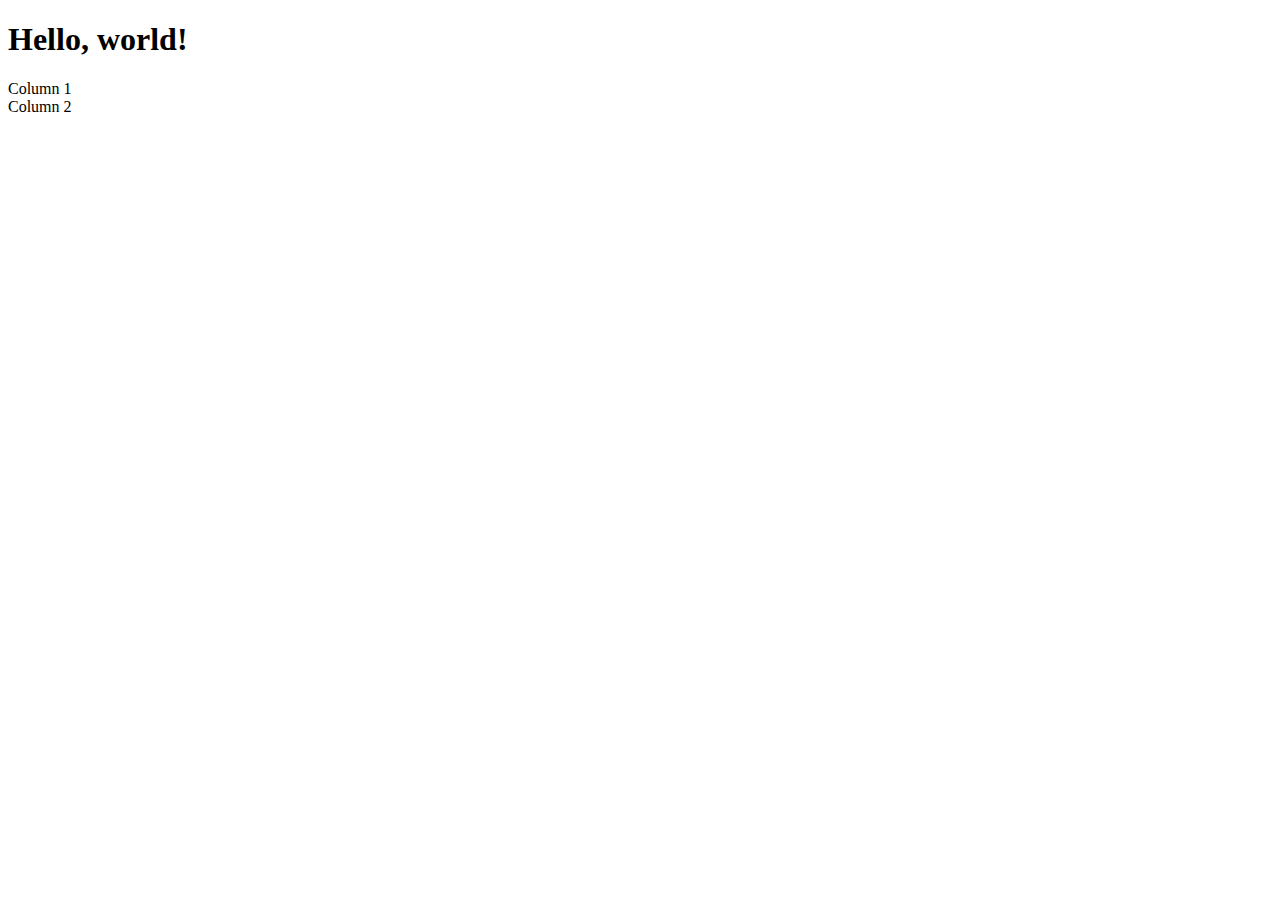
<file: index.html>
<!doctype html>
<html lang="en">
  <head>
    <meta charset="utf-8">
    <meta name="viewport" content="width=device-width, initial-scale=1">
    <title>Bootstrap demo</title>
    <link href="https://cdn.jsdelivr.net/npm/bootstrap@5.3.8/dist/css/bootstrap.min.css" rel="stylesheet" integrity="sha384-sRIl4kxILFvY47J16cr9ZwB07vP4J8+LH7qKQnuqkuIAvNWLzeN8tE5YBujZqJLB" crossorigin="anonymous">
  </head>
  </head>
  <body>
    <h1>Hello, world!</h1>

  <div class="container">
    <div class="row">
      <div class="col-md-4 offset-2 col-sm-4 offset-3"> Column 1</div>
      <div class="col-md-4 offset-1 "> Column 2</div>
    </div>
  </div>
 

    <script src="https://cdn.jsdelivr.net/npm/bootstrap@5.3.8/dist/js/bootstrap.bundle.min.js" integrity="sha384-FKyoEForCGlyvwx9Hj09JcYn3nv7wiPVlz7YYwJrWVcXK/BmnVDxM+D2scQbITxI" crossorigin="anonymous"></script>
  </body>
</html>
</file>
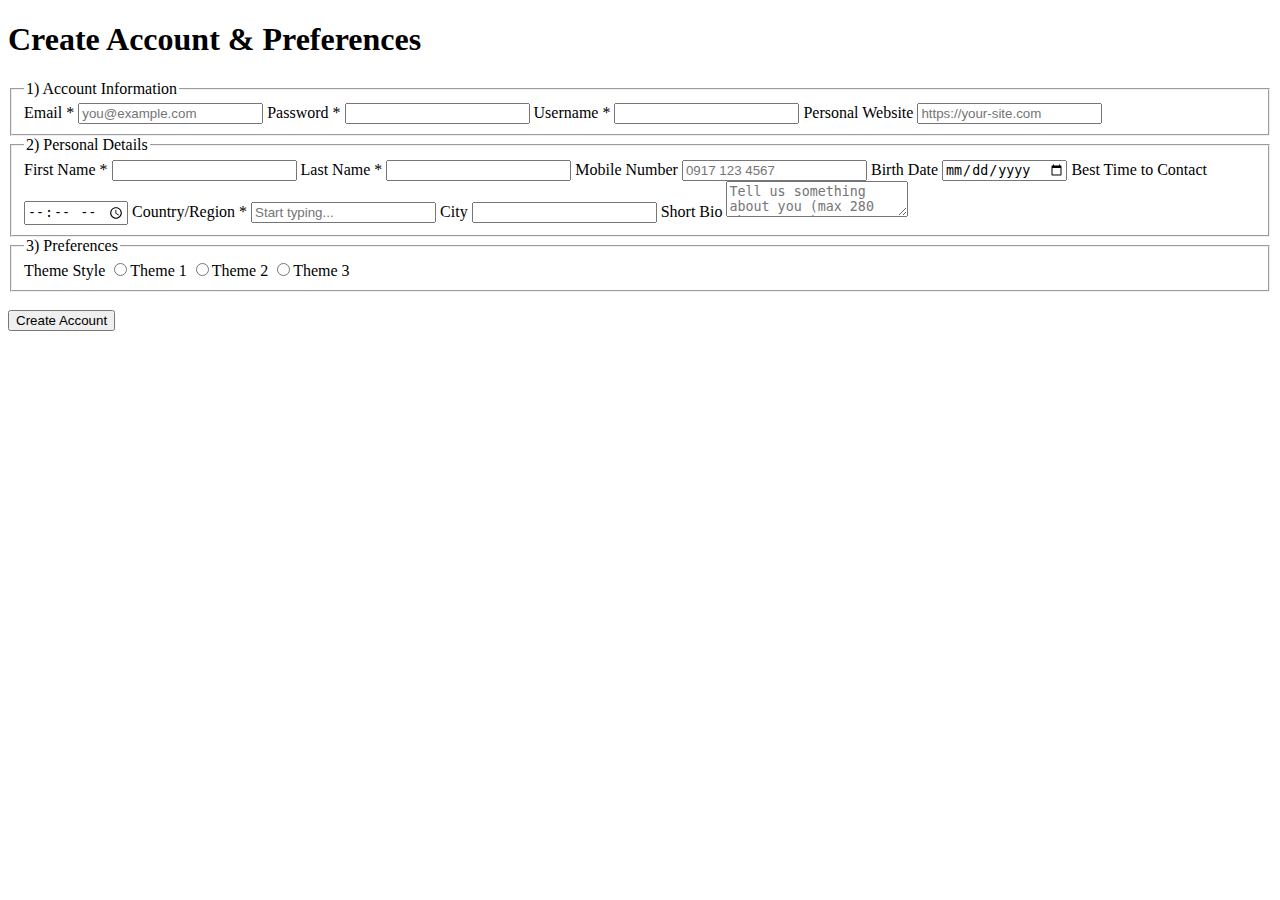
<file: form.html>
<!DOCTYPE html>
<html lang="en">
<head>
  <meta charset="UTF-8" />
  <meta name="viewport" content="width=device-width, initial-scale=1" />
  <title>Account Creation</title>
</head>
<body>
  <h1>Create Account & Preferences</h1>
  <p></p>

  <form action="#" method="post" enctype="multipart/form-data" autocomplete="on">
    <input type="hidden" name="csrf_token" value="REPLACE_WITH_TOKEN" />

    <!-- ACCOUNT INFORMATION -->
    <fieldset>
      <legend>1) Account Information</legend>
      <label for="email">Email *</label>
      <input id="email" name="email" type="email" required placeholder="you@example.com" />

      <label for="password">Password *</label>
      <input id="password" name="password" type="password" required minlength="8" maxlength="64" />

      <label for="username">Username *</label>
      <input id="username" name="username" type="text" required minlength="3" maxlength="20" />

      <label for="website">Personal Website</label>
      <input id="website" name="website" type="url" placeholder="https://your-site.com" />
    </fieldset>

    <!-- PERSONAL DETAILS -->
    <fieldset>
      <legend>2) Personal Details</legend>
      <label for="firstName">First Name *</label>
      <input id="firstName" name="first_name" type="text" required />

      <label for="lastName">Last Name *</label>
      <input id="lastName" name="last_name" type="text" required />

      <label for="phone">Mobile Number</label>
      <input id="phone" name="phone" type="tel" placeholder="0917 123 4567" />

      <label for="birthDate">Birth Date</label>
      <input id="birthDate" name="birth_date" type="date" />

      <label for="bestTime">Best Time to Contact</label>
      <input id="bestTime" name="best_time" type="time" />

      <label for="country">Country/Region *</label>
      <input id="country" name="country" list="countryList" required placeholder="Start typing..." />
      <datalist id="countryList">
        <option value="Philippines"></option>
        <option value="Singapore"></option>
        <option value="United States"></option>
        <option value="Australia"></option>
        <option value="United Kingdom"></option>
      </datalist>

      <label for="city">City</label>
      <input id="city" name="city" type="text" />

      <label for="bio">Short Bio</label>
      <textarea id="bio" name="bio" maxlength="280" placeholder="Tell us something about you (max 280 characters)"></textarea>
    </fieldset>

    <!-- PREFERENCES -->
    <fieldset>
      <legend>3) Preferences</legend>
      <label for="themeColor">Theme Style</label>
      <label><input id="themeColor" name="theme_color" type="radio">Theme 1</label>
        <label><input id="themeColor" name="theme_color" type="radio">Theme 2</label>
        <label><input id="themeColor" name="theme_color" type="radio">Theme 3</label>
    </fieldset>
    <br>
    <button type="submit">Create Account</button>
</file>
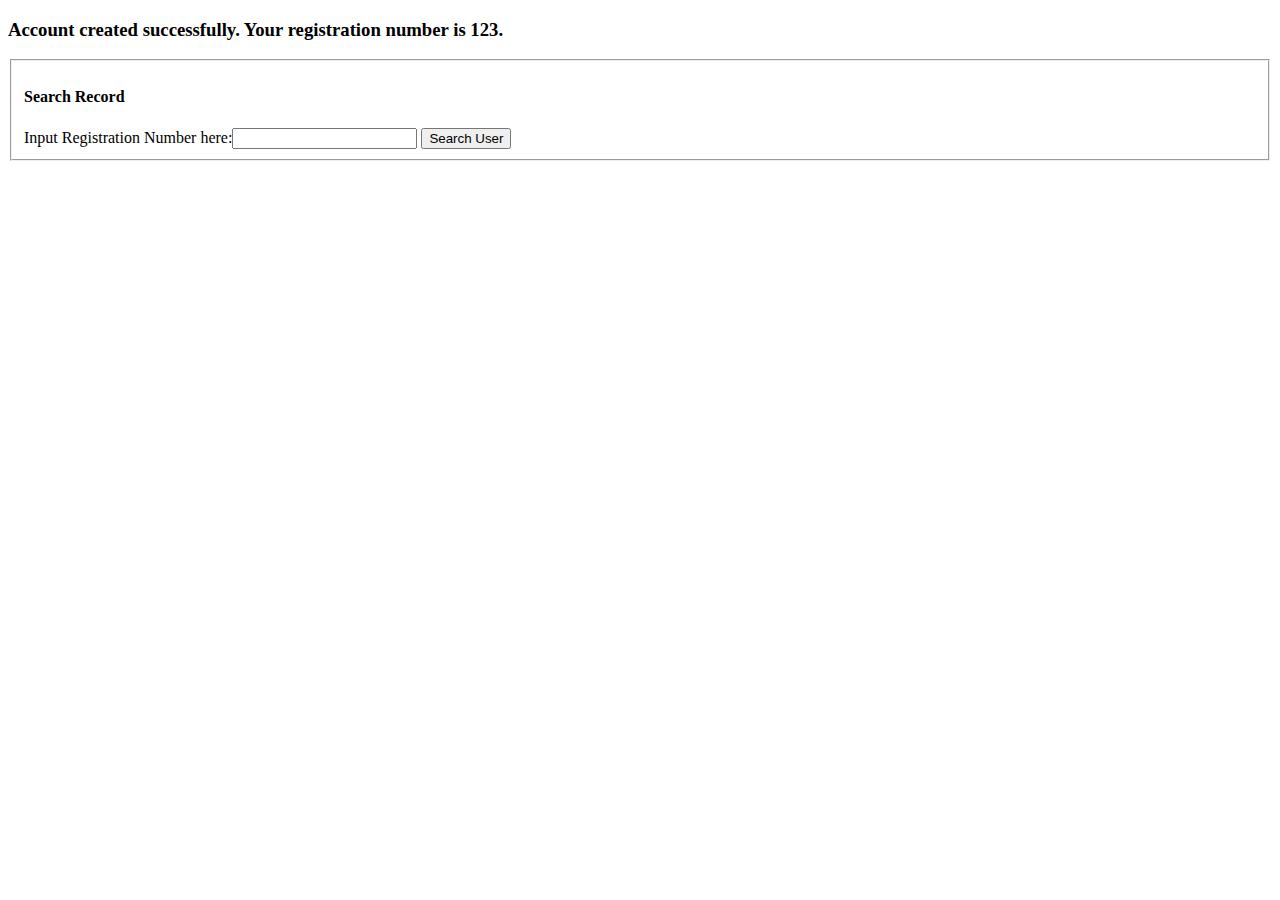
<file: successlab.html>
<!DOCTYPE html>
<html lang="en">
<head>
  <meta charset="utf-8">
  <meta name="viewport" content="width=device-width, initial-scale=1">
  <title>Registration Success</title>
</head>
<body>
<h3>Account created successfully. Your registration number is 123.</h3>

  

  
  <form action="/search_users" method="get">
    <fieldset>
    <h4>Search Record</h4>
    <label>Input Registration Number here:</label><input type="text">
    <button type="submit">Search User</button>
    </fieldset>
  </form>
</body>
</html>
</file>
